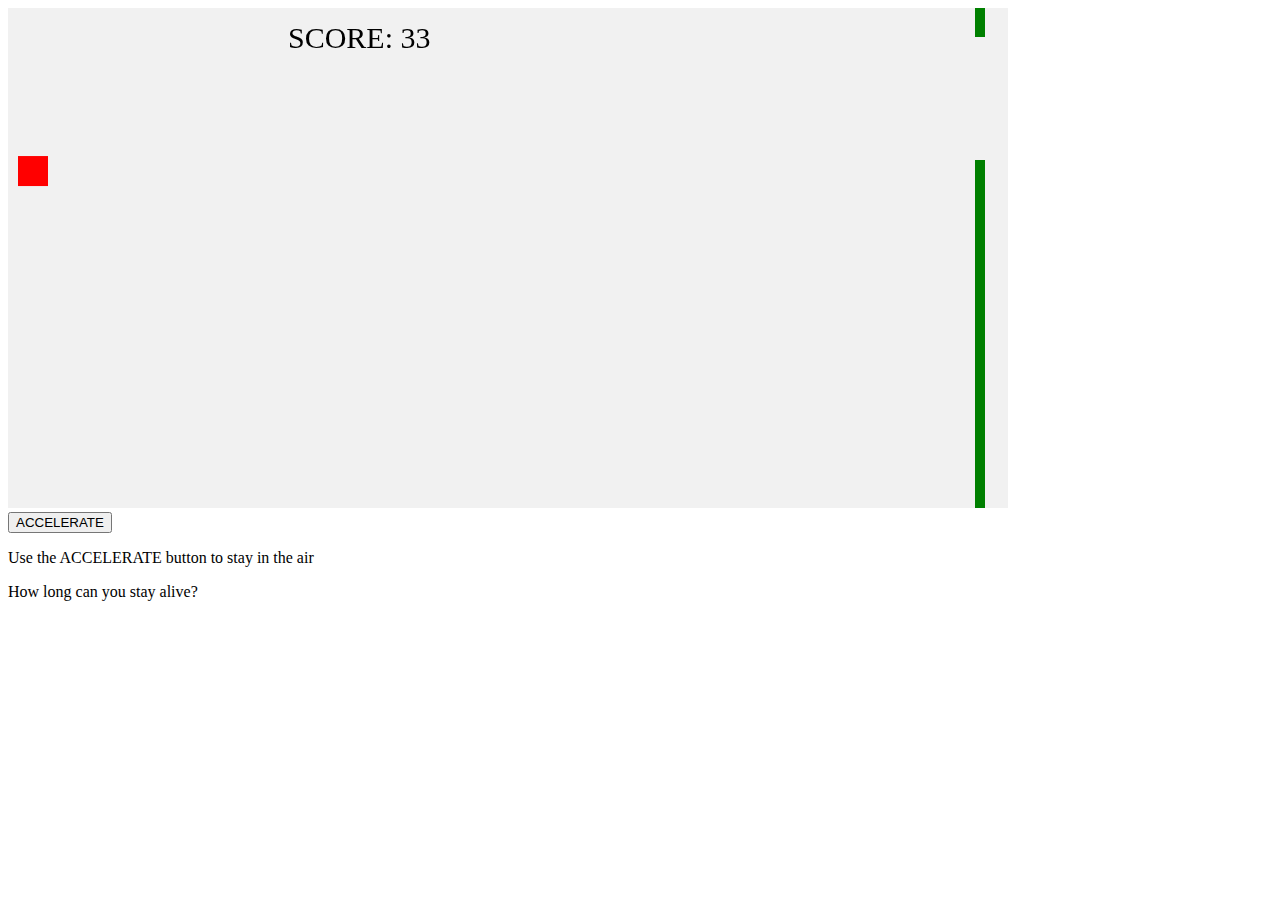
<file: Game Using HTML and CSS/game.html>
<!DOCTYPE html>
<html>
<head>
<meta name="viewport" content="width=device-width, initial-scale=1.0"/>
<style>
canvas {
    border:1px burlywood #d3d3d3;
    background-color: #f1f1f1;
}
</style>
</head>
<body onload="startGame()">
<script>

var myGamePiece;
var myObstacles = [];
var myScore;

function startGame() {
    myGamePiece = new component(30, 30, "red", 10, 120);
    myGamePiece.gravity = 0.05;
    myScore = new component("30px", "Consolas", "black", 280, 40, "text");
    myGameArea.start();
}

var myGameArea = {
    canvas : document.createElement("canvas"),
    start : function() {
        this.canvas.width = 1000;
        this.canvas.height = 500;
        this.context = this.canvas.getContext("2d");
        document.body.insertBefore(this.canvas, document.body.childNodes[0]);
        this.frameNo = 0;
        this.interval = setInterval(updateGameArea, 20);
        },
    clear : function() {
        this.context.clearRect(0, 0, this.canvas.width, this.canvas.height);
    }
}

function component(width, height, color, x, y, type) {
    this.type = type;
    this.score = 0;
    this.width = width;
    this.height = height;
    this.speedX = 0;
    this.speedY = 0;    
    this.x = x;
    this.y = y;
    this.gravity = 0;
    this.gravitySpeed = 0;
    this.update = function() {
        ctx = myGameArea.context;
        if (this.type == "text") {
            ctx.font = this.width + " " + this.height;
            ctx.fillStyle = color;
            ctx.fillText(this.text, this.x, this.y);
        } else {
            ctx.fillStyle = color;
            ctx.fillRect(this.x, this.y, this.width, this.height);
        }
    }
    this.newPos = function() {
        this.gravitySpeed += this.gravity;
        this.x += this.speedX;
        this.y += this.speedY + this.gravitySpeed;
        this.hitBottom();
    }
    this.hitBottom = function() {
        var rockbottom = myGameArea.canvas.height - this.height;
        if (this.y > rockbottom) {
            this.y = rockbottom;
            this.gravitySpeed = 0;
        }
    }
    this.crashWith = function(otherobj) {
        var myleft = this.x;
        var myright = this.x + (this.width);
        var mytop = this.y;
        var mybottom = this.y + (this.height);
        var otherleft = otherobj.x;
        var otherright = otherobj.x + (otherobj.width);
        var othertop = otherobj.y;
        var otherbottom = otherobj.y + (otherobj.height);
        var crash = true;
        if ((mybottom < othertop) || (mytop > otherbottom) || (myright < otherleft) || (myleft > otherright)) {
            crash = false;
        }
        return crash;
    }
}

function updateGameArea() {
    var x, height, gap, minHeight, maxHeight, minGap, maxGap;
    for (i = 0; i < myObstacles.length; i += 1) {
        if (myGamePiece.crashWith(myObstacles[i])) {
            return;
        } 
    }
    myGameArea.clear();
    myGameArea.frameNo += 1;
    if (myGameArea.frameNo == 1 || everyinterval(150)) {
        x = myGameArea.canvas.width;
        minHeight = 20;
        maxHeight = 200;
        height = Math.floor(Math.random()*(maxHeight-minHeight+1)+minHeight);
        minGap = 50;
        maxGap = 200;
        gap = Math.floor(Math.random()*(maxGap-minGap+1)+minGap);
        myObstacles.push(new component(10, height, "green", x, 0));
        myObstacles.push(new component(10, x - height - gap, "green", x, height + gap));
    }
    for (i = 0; i < myObstacles.length; i += 1) {
        myObstacles[i].x += -1;
        myObstacles[i].update();
    }
    myScore.text="SCORE: " + myGameArea.frameNo;
    myScore.update();
    myGamePiece.newPos();
    myGamePiece.update();
}

function everyinterval(n) {
    if ((myGameArea.frameNo / n) % 1 == 0) {return true;}
    return false;
}

function accelerate(n) {
    myGamePiece.gravity = n;
}
</script>
<br>
<button onmousedown="accelerate(-0.2)" onmouseup="accelerate(0.05)">ACCELERATE</button>
<p>Use the ACCELERATE button to stay in the air</p>
<p>How long can you stay alive?</p>
</body>
</html>
</file>
